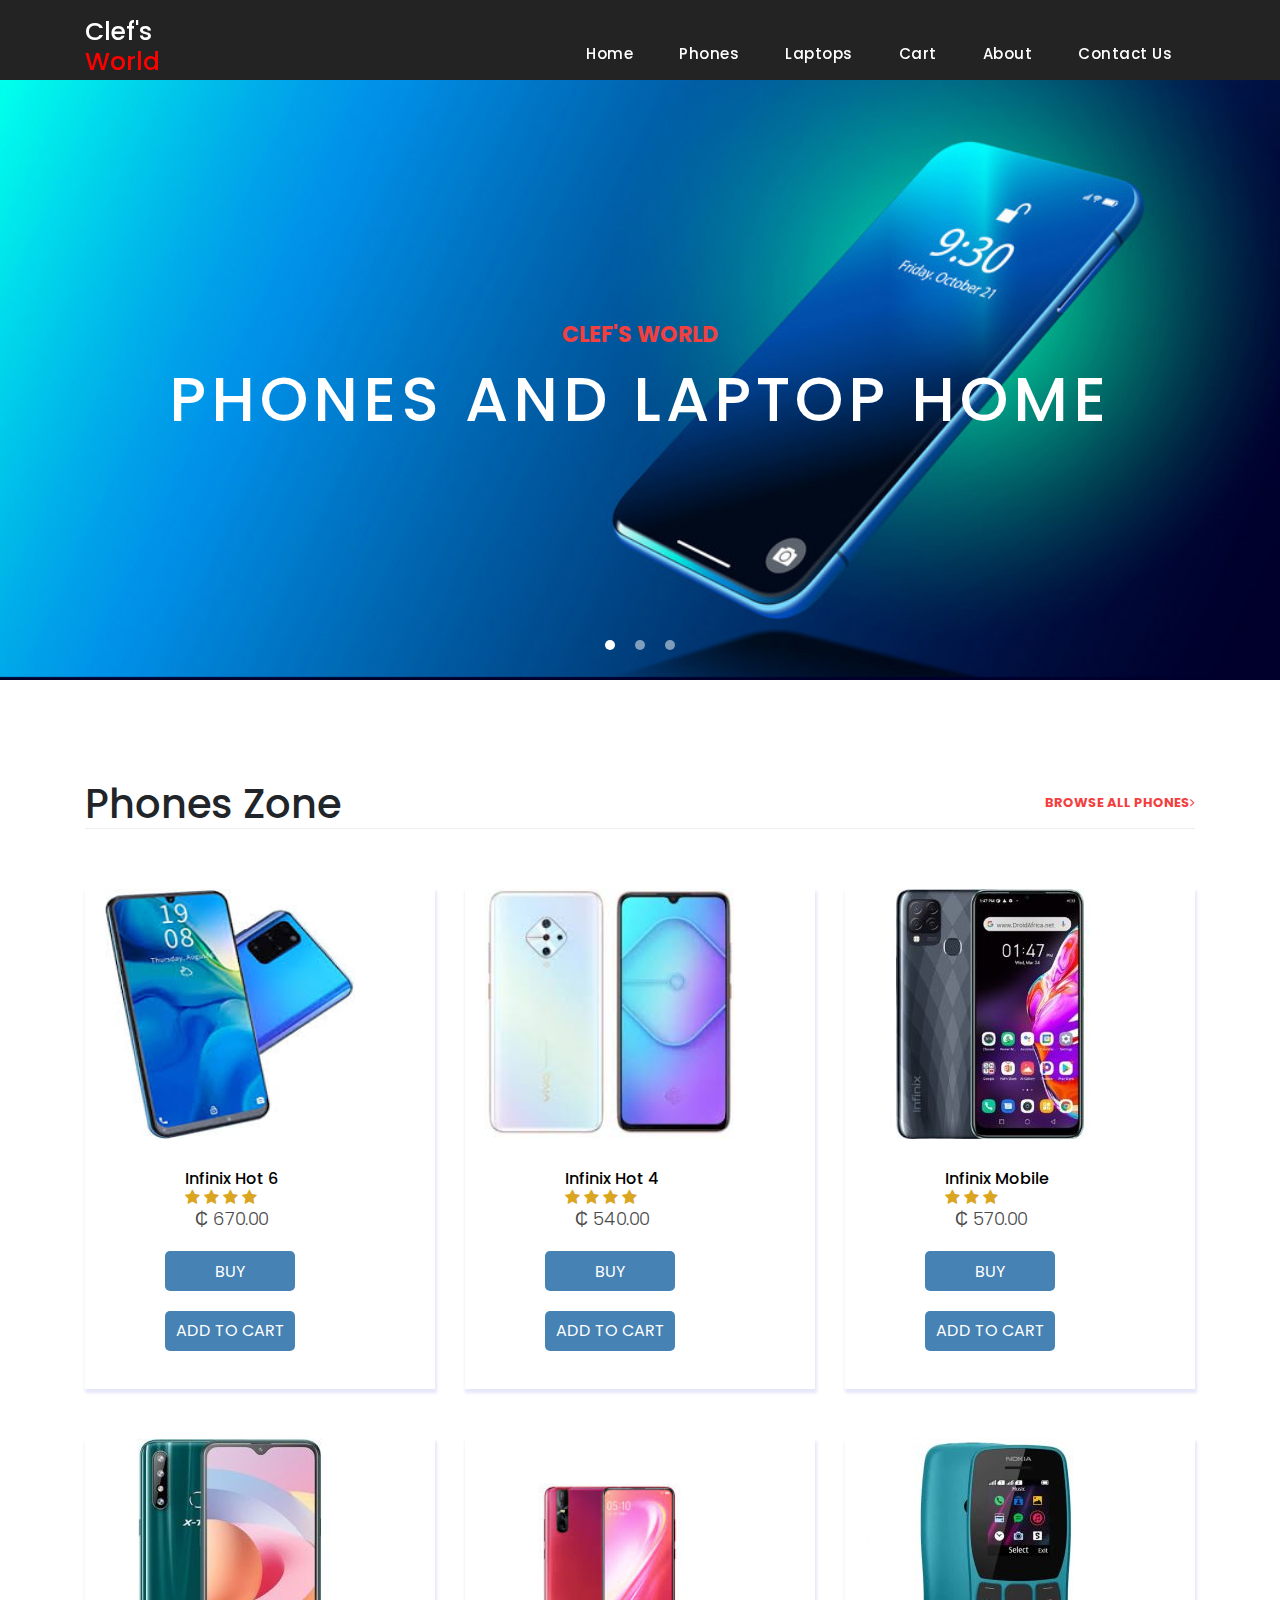
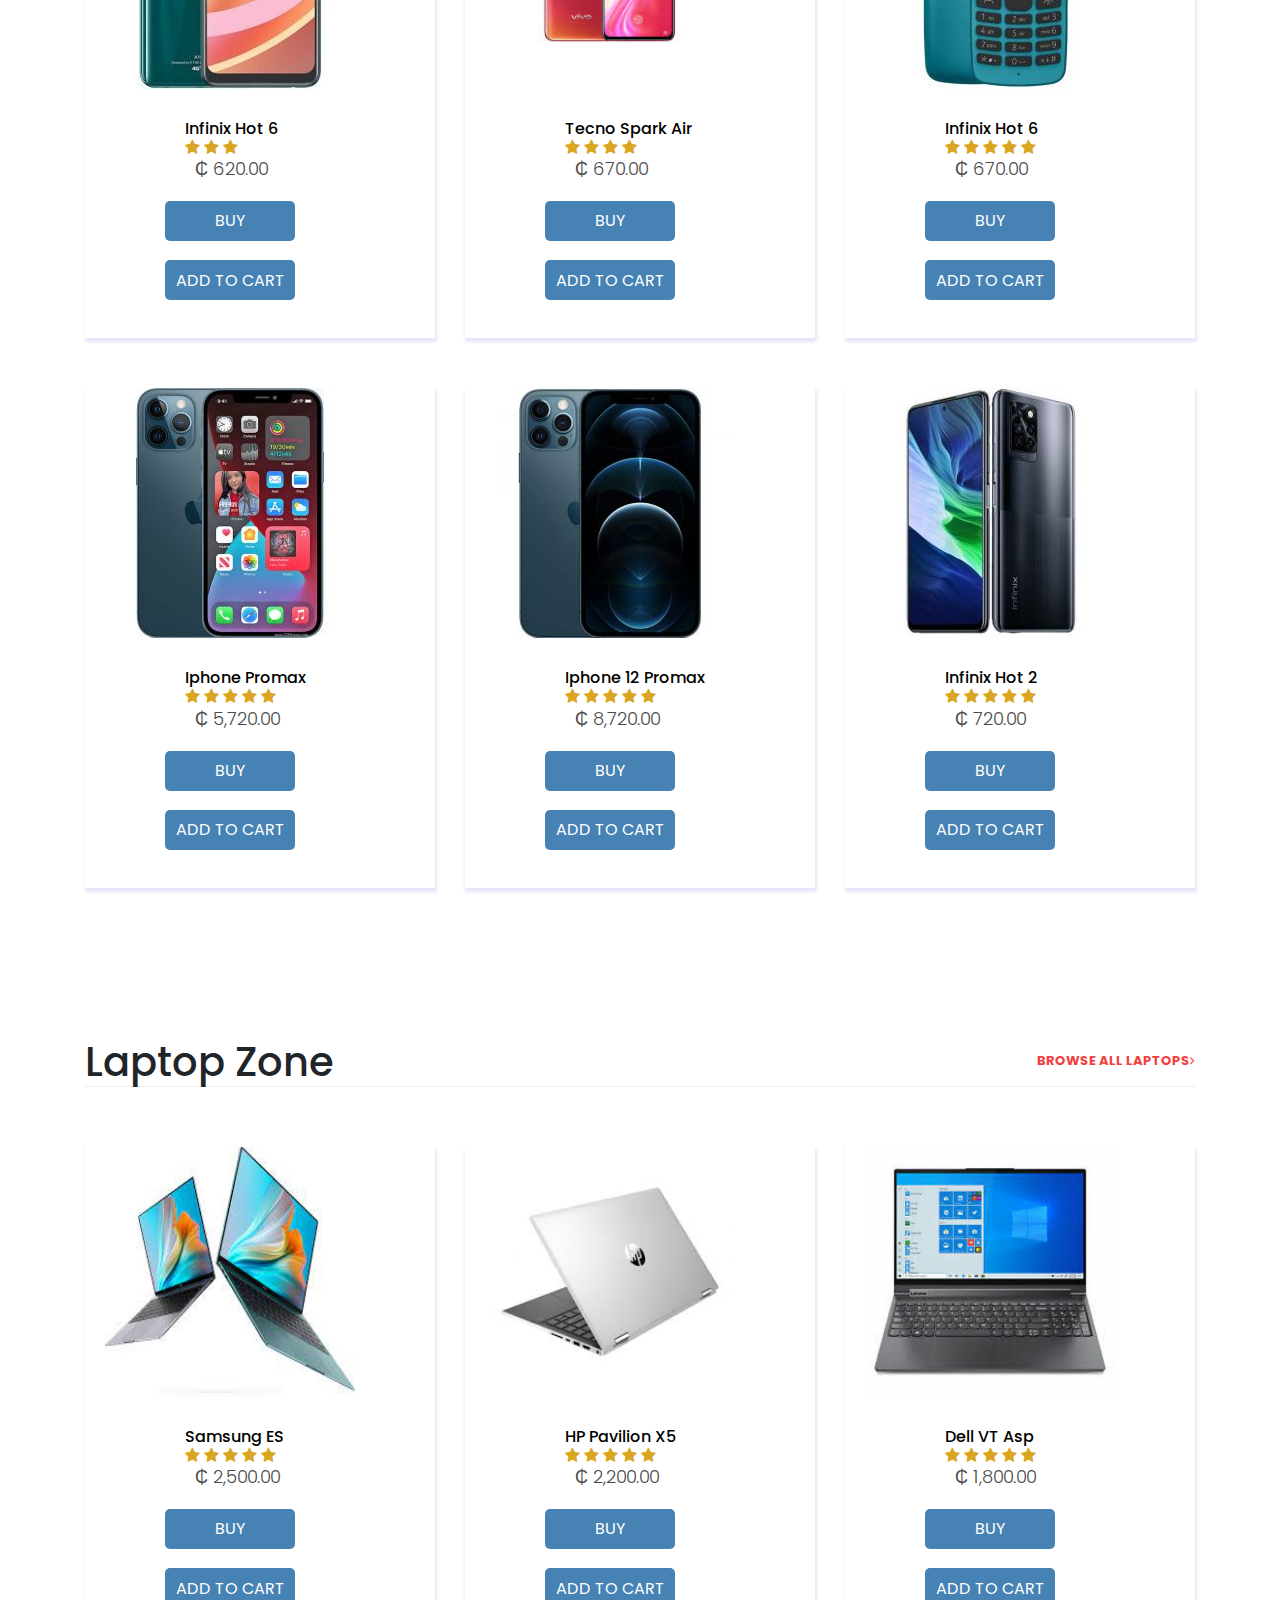
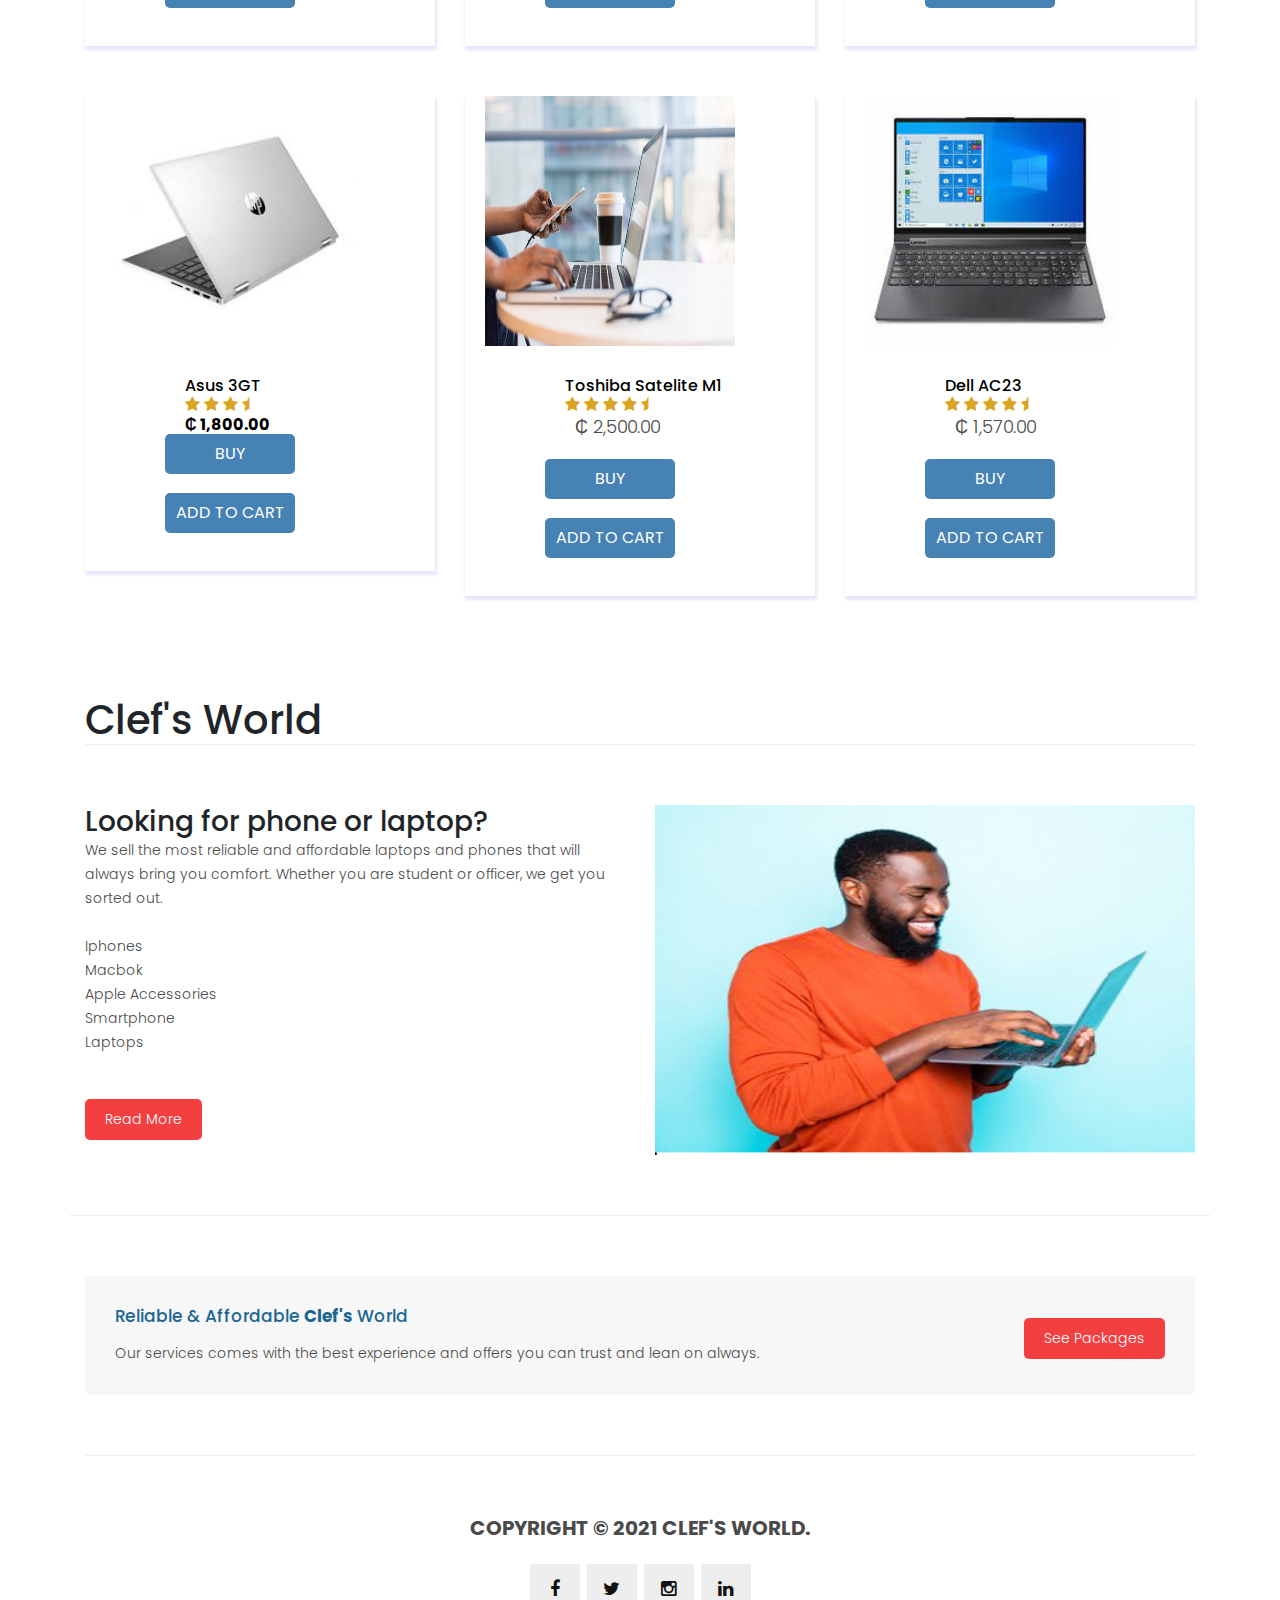
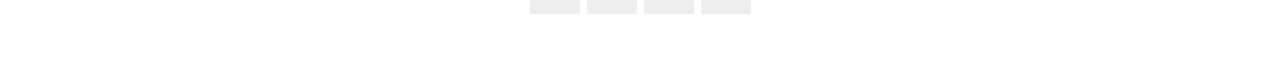
<file: index.html>
<!DOCTYPE html>
<html lang="en">

  <head>

    <meta charset="utf-8">
    <meta name="viewport" content="width=device-width, initial-scale=1, shrink-to-fit=no">
    <meta name="description" content="">
    <meta name="author" content="">
    <link href="https://fonts.googleapis.com/css?family=Poppins:100,200,300,400,500,600,700,800,900&display=swap" rel="stylesheet">

    <title>Clef's World</title>

    <!-- Bootstrap core CSS -->
    <link href="vendor/bootstrap/css/bootstrap.min.css" rel="stylesheet">

    <!-- Additional CSS Files -->
    <link rel="stylesheet" href="assets/css/fontawesome.css">
    <link rel="stylesheet" href="assets/css/templatemo-sixteen.css">
    <link rel="stylesheet" href="assets/css/owl.css">

  </head>
  <body>
    <!-- ***** Preloader Start ***** -->
    <div id="preloader">
        <div class="jumper">
            <div></div>
            <div></div>
            <div></div>
        </div>
    </div>  
    <!-- ***** Preloader End ***** -->

    <!-- Header -->
    <header class="">
      <nav class="navbar navbar-expand-lg">
        <div class="container">
          <h1 class="clef">Clef's <br><span class="change">World</span></h1>
          <button class="navbar-toggler" type="button" data-toggle="collapse" data-target="#navbarResponsive" aria-controls="navbarResponsive" aria-expanded="false" aria-label="Toggle navigation">
            <span class="navbar-toggler-icon"></span>
          </button>
          <div class="collapse navbar-collapse" id="navbarResponsive">
            <ul class="navbar-nav ml-auto">
              <li class="nav-item">
                <a class="nav-link" href="index.html">Home
                  <span class="sr-only">(current)</span>
                </a>
              </li> 
              <li class="nav-item">
                <a class="nav-link" href="phone.html">Phones</a>
              </li>
              <li class="nav-item">
                <a class="nav-link" href="laptop.html">Laptops</a>
              </li>

                <li class="nav-item">
                <a class="nav-link" href="cart.html">Cart</a>
              </li>

              <li class="nav-item">
                <a class="nav-link" href="buy.html">About</a>
              </li>
              <li class="nav-item">
                <a class="nav-link" href="contact.html">Contact Us</a>
              </li>
            </ul>
          </div>
        </div>
      </nav>
    </header>

    <!-- Page Content -->
    <!-- Banner Starts Here -->
    <div class="banner header-text">
      <div class="owl-banner owl-carousel">
        <div class="banner-item-01">
          <div class="text-content">
            <h4>Clef's World</h4>
            <h2>Phones And Laptop Home</h2>
          </div>
        </div>
        <div class="banner-item-02">
          <div class="text-content">
            <h4>Clef's World Promo</h4>
            <h2>Get amazing promotions</h2>
          </div>
        </div>
        <div class="banner-item-03">
          <div class="text-content">
            <h4>Get Sorted Out</h4>
            <h2>With A Big Smile</h2>
          </div>
        </div>
      </div>
    </div>
    <!-- Banner Ends Here -->

    <div class="latest-products">
      <div class="container">
        <div class="row">
          <div class="col-md-12">
            <div class="section-heading">
              <h1>Phones Zone</h1>
              <a href="phone.html">browse all phones<i class="fa fa-angle-right"></i></a>
            </div>
          </div>
          <div class="col-md-4">
            <div class="product-item">
              <img class="equal" src="assets/images/phone1.jpeg" alt="">
              <div class="down-content">
                  <h5>Infinix Hot 6 <br>
                  <i class="fa fa-star"></i>
                  <i class="fa fa-star"></i>
                  <i class="fa fa-star"></i>
                  <i class="fa fa-star"></i>
                <p class="money">&#8373; 670.00</p>
                <button><a class="unique" href="buy.html">BUY</a></button><br><br>
                 <button><a class="unique" href="#">ADD TO CART</a></button></h5>

              </div>
            </div>
          </div>
          <div class="col-md-4">
            <div class="product-item">
             <img class="equal" src="assets/images/phone2.jpeg" alt="">
              <div class="down-content">
                  <h5>Infinix Hot 4 <br>
                  <i class="fa fa-star"></i>
                  <i class="fa fa-star"></i>
                  <i class="fa fa-star"></i>
                  <i class="fa fa-star"></i>
                  <p class="money">&#8373; 540.00</p>
                <button><a class="unique" href="buy.html">BUY</a></button><br><br>
                 <button><a class="unique" href="#">ADD TO CART</a></button></h5>

              </div>
            </div>
          </div>
              <div class="col-md-4">
            <div class="product-item">
             <img class="equal" src="assets/images/infinix2.jpg" alt="">
              <div class="down-content">
                  <h5>Infinix Mobile<br>
                  <i class="fa fa-star"></i>
                  <i class="fa fa-star"></i>
                  <i class="fa fa-star"></i>
                  <p class="money">&#8373; 570.00</p>
                <button><a class="unique" href="buy.html">BUY</a></button><br><br>
                 <button><a class="unique" href="#">ADD TO CART</a></button></h5>
              </div>
            </div>
          </div>
            <div class="col-md-4">
            <div class="product-item">
             <img class="equal" src="assets/images/phone5.jpg" alt="">
              <div class="down-content">
                <h5>Infinix Hot 6 <br>
                  <i class="fa fa-star"></i>
                  <i class="fa fa-star"></i>
                  <i class="fa fa-star"></i>
                  <p class="money">&#8373; 620.00</p>
                 <button><a class="unique" href="buy.html">BUY</a></button><br><br>
                 <button><a class="unique" href="#">ADD TO CART</a></button></h5>
              </div>
            </div>
          </div>
              <div class="col-md-4">
            <div class="product-item">
             <img class="equal" src="assets/images/phone4.jpeg" alt="">
              <div class="down-content">
                <h5>Tecno Spark Air<br>
                  <i class="fa fa-star"></i>
                  <i class="fa fa-star"></i>
                  <i class="fa fa-star"></i>
                  <i class="fa fa-star"></i>
                  <p class="money">&#8373; 670.00</p>
                 <button><a class="unique" href="#">BUY</a></button><br><br>
                 <button><a class="unique" href="#">ADD TO CART</a></button></h5>
              </div>
            </div>
          </div>
          <div class="col-md-4">
            <div class="product-item">
              <img class="equal" src="assets/images/nokia.jpg" alt="">
              <div class="down-content">
                  <h5>Infinix Hot 6 <br>
                  <i class="fa fa-star"></i>
                  <i class="fa fa-star"></i>
                  <i class="fa fa-star"></i>
                  <i class="fa fa-star"></i>
                  <i class="fa fa-star"></i><br>
                  <p class="money">&#8373; 670.00</p>
                <button><a class="unique" href="buy.html">BUY</a></button><br><br>
                 <button><a class="unique" href="#">ADD TO CART</a></button></h5>
              </div>
            </div>
          </div>
          <div class="col-md-4">
            <div class="product-item">
              <img class="equal" src="assets/images/promax.jpg" alt="">
              <div class="down-content">
                  <h5>Iphone Promax <br>
                  <i class="fa fa-star"></i>
                  <i class="fa fa-star"></i>
                  <i class="fa fa-star"></i>
                  <i class="fa fa-star"></i>
                  <i class="fa fa-star"></i><br>
                 <p class="money">&#8373; 5,720.00</p>
                <button><a class="unique" href="#">BUY</a></button><br><br>
                 <button><a class="unique" href="#">ADD TO CART</a></button></h5>
              </div>
            </div>
          </div>
          <div class="col-md-4">
            <div class="product-item">
              <img class="equal" src="assets/images/iphone12.jpg" alt="">
              <div class="down-content">
                  <h5>Iphone 12 Promax <br>
                  <i class="fa fa-star"></i>
                  <i class="fa fa-star"></i>
                  <i class="fa fa-star"></i>
                  <i class="fa fa-star"></i>
                  <i class="fa fa-star"></i><br>
                 <p class="money">&#8373; 8,720.00</p>
                <button><a class="unique" href="buy.html">BUY</a></button><br><br>
                 <button><a class="unique" href="#">ADD TO CART</a></button></h5>

              </div>
            </div>
          </div>
          <div class="col-md-4">
            <div class="product-item">
              <img class="equal" src="assets/images/infinix1.jpg" alt="">
              <div class="down-content">
                 <h5>Infinix Hot 2 <br>
                  <i class="fa fa-star"></i>
                  <i class="fa fa-star"></i>
                  <i class="fa fa-star"></i>
                  <i class="fa fa-star"></i>
                  <i class="fa fa-star"></i><br>
                 <p class="money">&#8373; 720.00</p>
                <button><a class="unique" href="buy.html">BUY</a></button><br><br>
                 <button><a class="unique" href="#">ADD TO CART</a></button></h5>

              </div>
            </div>
          </div>
        </div>
      </div>
    </div>
<div class="latest-products">
      <div class="container">
        <div class="row">
          <div class="col-md-12">
            <div class="section-heading">
              <h1>Laptop Zone</h1>
              <a href="service.html">browse all laptops<i class="fa fa-angle-right"></i></a>
            </div>
          </div>
          <div class="col-md-4">
            <div class="product-item">
              <img class="equal" src="assets/images/laptop1.jpg" alt="">
              <div class="down-content">
                  <h5>Samsung ES<br>
                  <i class="fa fa-star"></i>
                  <i class="fa fa-star"></i>
                  <i class="fa fa-star"></i>
                  <i class="fa fa-star"></i>
                  <i class="fa fa-star"></i><br>
                 <p class="money">&#8373; 2,500.00</p>
                <button><a class="unique" href="#">BUY</a></button><br><br>
                 <button><a class="unique" href="#">ADD TO CART</a></button></h5>

              </div>
            </div>
          </div>
          <div class="col-md-4">
            <div class="product-item">
             <img class="equal" src="assets/images/laptop3.jpg" alt="">
              <div class="down-content">
                  <h5>HP Pavilion X5<br>
                  <i class="fa fa-star"></i>
                  <i class="fa fa-star"></i>
                  <i class="fa fa-star"></i>
                  <i class="fa fa-star"></i>
                  <i class="fa fa-star"></i><br>
                 <p class="money">&#8373; 2,200.00</p>
                <button><a class="unique" href="#">BUY</a></button><br><br>
                 <button><a class="unique" href="#">ADD TO CART</a></button></h5>

              </div>
            </div>
          </div>
              <div class="col-md-4">
            <div class="product-item">
             <img class="equal" src="assets/images/laptop2.jpg" alt="">
              <div class="down-content">
                  <h5> Dell VT Asp<br>
                  <i class="fa fa-star"></i>
                  <i class="fa fa-star"></i>
                  <i class="fa fa-star"></i>
                  <i class="fa fa-star"></i>
                  <i class="fa fa-star"></i><br>
                 <p class="money">&#8373; 1,800.00</p>
                <button><a class="unique" href="#">BUY</a></button><br><br>
                 <button><a class="unique" href="#">ADD TO CART</a></button></h5>
              </div>
            </div>
          </div>
            <div class="col-md-4">
            <div class="product-item">
             <img class="equal" src="assets/images/laptop3.jpg" alt="">
              <div class="down-content">
                <h5>Asus 3GT <br>
                  <i class="fa fa-star"></i>
                  <i class="fa fa-star"></i>
                  <i class="fa fa-star"></i>
                  <i class="fa fa-star-half"></i><br>
                 <b>&#8373; 1,800.00</b><br>
                 <button><a class="unique" href="#">BUY</a></button><br><br>
                 <button><a class="unique" href="#">ADD TO CART</a></button></h5>
              </div>
            </div>
          </div>
              <div class="col-md-4">
            <div class="product-item">
             <img class="equal" src="assets/images/laptop.jpg" alt="">
              <div class="down-content">
                <h5>Toshiba Satelite M1<br>
                  <i class="fa fa-star"></i>
                  <i class="fa fa-star"></i>
                  <i class="fa fa-star"></i>
                  <i class="fa fa-star"></i>
                  <i class="fa fa-star-half"></i><br>
                 <p class="money">&#8373; 2,500.00</p>
                 <button><a class="unique" href="#">BUY</a></button><br><br>
                 <button><a class="unique" href="#">ADD TO CART</a></button></h5>
              </div>
            </div>
          </div>
            <div class="col-md-4">
            <div class="product-item">
             <img class="equal" src="assets/images/laptop2.jpg" alt="">
              <div class="down-content">
                <h5>Dell AC23<br>
                  <i class="fa fa-star"></i>
                  <i class="fa fa-star"></i>
                  <i class="fa fa-star"></i>
                  <i class="fa fa-star"></i>
                  <i class="fa fa-star-half"></i><br>
                 <p class="money">&#8373; 1,570.00</p>
                 <button><a class="unique" href="#">BUY</a></button><br><br>
                 <button><a class="unique" href="#">ADD TO CART</a></button></h5>
              </div>
            </div>
          </div>
        </div>
      </div>
    <div class="best-features">
      <div class="container">
        <div class="row">
          <div class="col-md-12">
            <div class="section-heading">
              <h1 class="journey">Clef's World</h1>
            </div>
          </div>
          <div class="col-md-6">
            <div class="left-content">
              <h3>Looking for phone or laptop?</h3>
              <p>We sell the most reliable and affordable 
                laptops and phones that will  always bring you comfort.
                Whether you are student or officer, we get you sorted out.<br><br>
                Iphones<br>
               Macbok<br>
               Apple Accessories<br>
               Smartphone<br>
               Laptops<br>
              </p>
              <a href="about.html" class="filled-button">Read More</a>
            </div>
          </div>
          <div class="col-md-6">
            <div class="right-image">
              <img class="excite" src="assets/images/browse.jpg" alt="">
            </div>
          </div>
        </div>
      </div>
    </div>


    <div class="call-to-action">
      <div class="container">
        <div class="row">
          <div class="col-md-12">
            <div class="inner-content">
              <div class="row">
                <div class="col-md-8">
                  <h4>Reliable &amp; Affordable <em>Clef's</em> World</h4>
                  <p>Our services comes with the best experience and offers
                  you can trust and lean on always.</p>
                </div>
                <div class="col-md-4">
                  <a href="phone.html" class="filled-button">See Packages</a>
                </div>
              </div>
            </div>
          </div>
        </div>
      </div>
    </div>

    
    <footer>
      <div class="container">
        <div class="row">
          <div class="col-md-12">
            <div class="inner-content">
              <p> <p>Copyright &copy; 2021 Clef's World.<br><br>
                <ul class="social-icons">
                <li><a href="#"><i class="fa fa-facebook"></i></a></li>
                <li><a href="#"><i class="fa fa-twitter"></i></a></li>
                <li><a href="#"><i class="fa fa-instagram"></i></a></li>
                <li><a href="#"><i class="fa fa-linkedin"></i></a></li>
              </ul>
            </p>
            </div>
          </div>
        </div>
      </div>
    </footer>


    <!-- Bootstrap core JavaScript -->
    <script src="vendor/jquery/jquery.min.js"></script>
    <script src="vendor/bootstrap/js/bootstrap.bundle.min.js"></script>


    <!-- Additional Scripts -->
    <script src="assets/js/custom.js"></script>
    <script src="assets/js/owl.js"></script>
    <script src="assets/js/slick.js"></script>
    <script src="assets/js/isotope.js"></script>
    <script src="assets/js/accordions.js"></script>

    <script language = "text/Javascript"> 
      cleared[0] = cleared[1] = cleared[2] = 0; //set a cleared flag for each field
      function clearField(t){                   //declaring the array outside of the
      if(! cleared[t.id]){                      // function makes it static and global
          cleared[t.id] = 1;  // you could use true and false, but that's more typing
          t.value='';         // with more chance of typos
          t.style.color='#fff';
          }
      }
    </script>


  </body>

</html>
</file>
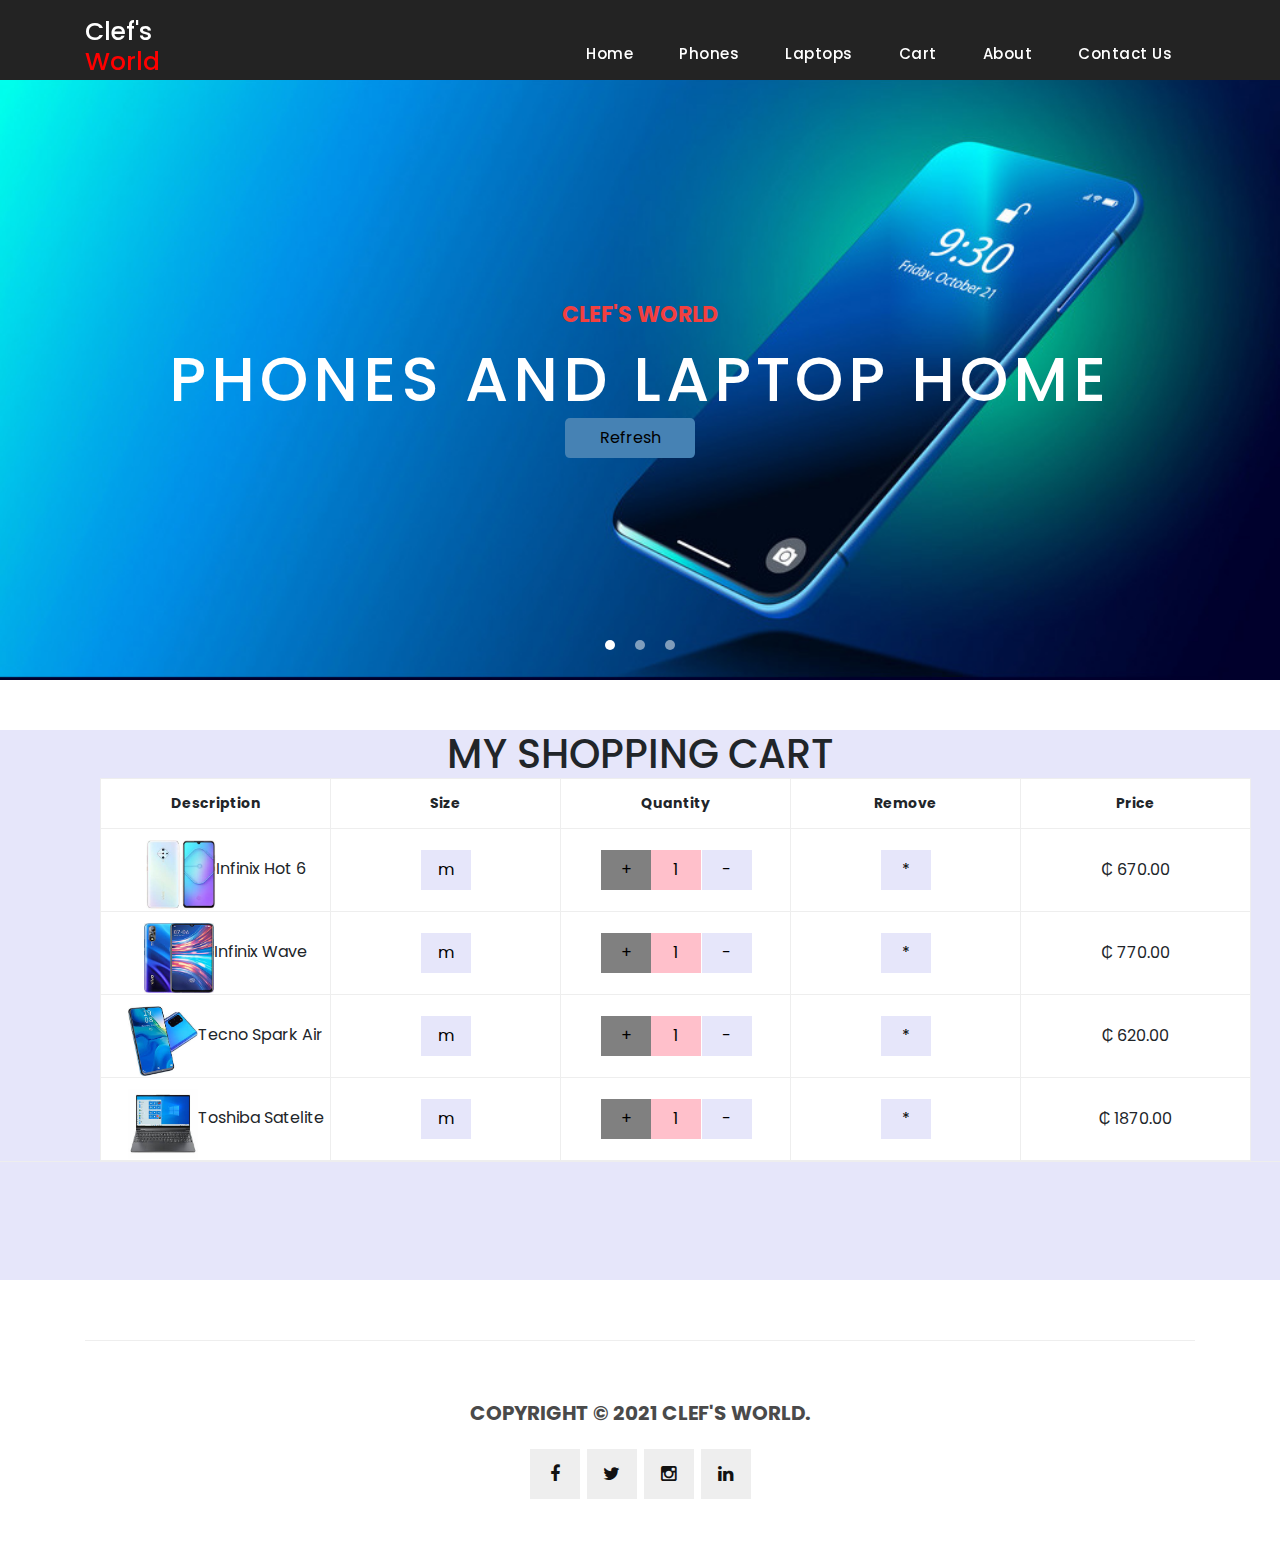
<file: cart.html>
<!DOCTYPE html>
<html lang="en">

  <head>

    <meta charset="utf-8">
    <meta name="viewport" content="width=device-width, initial-scale=1, shrink-to-fit=no">
    <meta name="description" content="">
    <meta name="author" content="">
    <link href="https://fonts.googleapis.com/css?family=Poppins:100,200,300,400,500,600,700,800,900&display=swap" rel="stylesheet">

    <title>Clef's World</title>

    <!-- Bootstrap core CSS -->
    <link href="vendor/bootstrap/css/bootstrap.min.css" rel="stylesheet">

    <!-- Additional CSS Files -->
    <link rel="stylesheet" href="assets/css/fontawesome.css">
    <link rel="stylesheet" href="assets/css/templatemo-sixteen.css">
    <link rel="stylesheet" href="assets/css/owl.css">

  </head>
  <body>
    <!-- ***** Preloader Start ***** -->
    <div id="preloader">
        <div class="jumper">
            <div></div>
            <div></div>
            <div></div>
        </div>
    </div>  
    <!-- ***** Preloader End ***** -->

    <!-- Header -->
    <header class="">
      <nav class="navbar navbar-expand-lg">
        <div class="container">
          <h1 class="clef">Clef's <br><span class="change">World</span></h1>
          <button class="navbar-toggler" type="button" data-toggle="collapse" data-target="#navbarResponsive" aria-controls="navbarResponsive" aria-expanded="false" aria-label="Toggle navigation">
            <span class="navbar-toggler-icon"></span>
          </button>
          <div class="collapse navbar-collapse" id="navbarResponsive">
            <ul class="navbar-nav ml-auto">
              <li class="nav-item">
                <a class="nav-link" href="index.html">Home
                  <span class="sr-only">(current)</span>
                </a>
              </li> 
              <li class="nav-item">
                <a class="nav-link" href="phone.html">Phones</a>
              </li>
              <li class="nav-item">
                <a class="nav-link" href="laptop.html">Laptops</a>
              </li>

                <li class="nav-item">
                <a class="nav-link" href="cart.html">Cart</a>
              </li>

              <li class="nav-item">
                <a class="nav-link" href="buy.html">About</a>
              </li>
              <li class="nav-item">
                <a class="nav-link" href="contact.html">Contact Us</a>
              </li>
            </ul>
          </div>
        </div>
      </nav>
    </header>

    <!-- Page Content -->
    <!-- Banner Starts Here -->
    <div class="banner header-text">
      <div class="owl-banner owl-carousel">
        <div class="banner-item-01">
          <div class="text-content">
            <h4>Clef's World</h4>
            <h2>Phones And Laptop Home</h2>
            <button onclick="ReloadThePage()" id="btnClick">
              Refresh
            </button>
          </div>
        </div>
        <div class="banner-item-02">
          <div class="text-content">
            <h4>Clef's World Promo</h4>
            <h2>Get amazing promotions</h2>
          </div>
        </div>
        <div class="banner-item-03">
          <div class="text-content">
            <h4>Get Sorted Out</h4>
            <h2>With A Big Smile</h2>
          </div>
        </div>
      </div>
    </div>
    <!-- Banner Ends Here -->
<section></section>
<section class="marvel">
 <div class="section-heading">
            <center><h1>MY SHOPPING CART</h1></center>
<table border=1>
<tr>
<th>Description</th>
<th>Size</th>
<th>Quantity</th>
<th>Remove</th>
<th>Price</th>

</tr>
<tr>
<td><img class="cart" src="assets/images/phone2.jpeg">Infinix Hot 6</td>
<td><button class="sweet">m</button></td>
<td><button class="design">+</button><button class="wonder">1</button><button class="sweet">-</button></td>
<td><button class="sweet">*</button></td>
<td>&#8373; 670.00</td>

<tr>
<td><img class="cart" src="assets/images/phone3.jpeg">Infinix Wave</td>
<td><button class="sweet">m</button></td>
<td><button class="design">+</button><button class="wonder">1</button><button class="sweet">-</button></td>
<td><button class="sweet">*</button></td>
<td>&#8373; 770.00</td>

<tr>
<td><img class="cart" src="assets/images/phone1.jpeg">Tecno Spark Air</td>
<td><button class="sweet">m</button></td>
<td><button class="design">+</button><button class="wonder">1</button><button class="sweet">-</button></td>
<td><button class="sweet">*</button></td>
<td>&#8373; 620.00</td>

<tr>
<td><img class="cart" src="assets/images/laptop2.jpg">Toshiba Satelite</td>
<td><button class="sweet">m</button></td>
<td><button class="design">+</button><button class="wonder">1</button><button class="sweet">-</button></td>
<td><button class="sweet">*</button></td>
<td>&#8373; 1870.00</td>
</table>
    </div>

      
      

  </section>
    <footer>
      <div class="container">
        <div class="row">
          <div class="col-md-12">
            <div class="inner-content">
              <p> <p>Copyright &copy; 2021 Clef's World.<br><br>
                <ul class="social-icons">
                <li><a href="#"><i class="fa fa-facebook"></i></a></li>
                <li><a href="#"><i class="fa fa-twitter"></i></a></li>
                <li><a href="#"><i class="fa fa-instagram"></i></a></li>
                <li><a href="#"><i class="fa fa-linkedin"></i></a></li>
              </ul>
            </p>
            </div>
          </div>
        </div>
      </div>
    </footer>


    <!-- Bootstrap core JavaScript -->
    <script src="vendor/jquery/jquery.min.js"></script>
    <script src="vendor/bootstrap/js/bootstrap.bundle.min.js"></script>


    <!-- Additional Scripts -->
    <script src="assets/js/custom.js"></script>
    <script src="assets/js/owl.js"></script>
    <script src="assets/js/slick.js"></script>
    <script src="assets/js/isotope.js"></script>
    <script src="assets/js/accordions.js"></script>

    <script>
      function ReloadThePage() {
        location.reload();
      }
    </script>
    <script language = "text/Javascript"> 
      cleared[0] = cleared[1] = cleared[2] = 0; //set a cleared flag for each field
      function clearField(t){                   //declaring the array outside of the
      if(! cleared[t.id]){                      // function makes it static and global
          cleared[t.id] = 1;  // you could use true and false, but that's more typing
          t.value='';         // with more chance of typos
          t.style.color='#fff';
          }
      }
    </script>


  </body>

</html>
</file>
<file: assets/css/templatemo-sixteen.css>
body {
  font-family: 'Poppins', sans-serif;
}
p {
	margin-bottom: 0px;
	font-size: 14px;
	font-weight: 300;
	color: #4a4a4a;
	line-height: 24px;
}
a {
	text-decoration: none!important;
}
ul {
	padding: 0;
	margin: 0;
	list-style: none;
}

h1,h2,h3,h4,h6 {
	margin: 0px;
}

ul.social-icons li {
	display: inline-block;
	margin-right: 3px;
}

ul.social-icons li:last-child {
	margin-right: 0px;
}

ul.social-icons li a {
	width: 50px;
	height: 50px;
	display: inline-block;
	line-height: 50px;
	background-color: #eee;
	color: #121212;
	font-size: 18px;
	text-align: center;
	transition: all .3s;
}

ul.social-icons li a:hover {
	background-color: #f33f3f;
	color: #fff;
}

a.filled-button {
	background-color: #f33f3f;
	color: #fff;
	font-size: 14px;
	text-transform: capitalize;
	font-weight: 300;
	padding: 10px 20px;
	border-radius: 5px;
	display: inline-block;
	transition: all 0.3s;
}

a.filled-button:hover {
	background-color: #121212;
	color: #fff;
}

.section-heading {
	text-align: left;
	margin-bottom: 60px;
	border-bottom: 1px solid #eee;
}

.section-heading h2 {
	font-size: 28px;
	font-weight: 400;
	color: #1e1e1e;
	margin-bottom: 25px;
}
.package-heading {
	background-image: url(../images/products-heading.jpg);
}

.about-heading {
	background-image: url(../images/marshal.jpg);
}

.contact-heading {
	background-image: url(../images/contact.jpg);
}
.buy-heading {
	background-image: url(../images/products-heading.jpg);
}


.page-heading {
	padding: 210px 0px 130px 0px;
	text-align: center;
	background-position: center center;
	background-repeat: no-repeat;
	background-size: cover;
}

.page-heading .text-content h4 {
	color: #f33f3f;
	font-size: 22px;
	text-transform: uppercase;
	font-weight: 700;
	margin-bottom: 15px;
}

.page-heading .text-content h2 {
	color: #fff;
	font-size: 62px;
	text-transform: uppercase;
	letter-spacing: 5px;
}

#preloader {
  overflow: hidden;
  background: #f33f3f;
  left: 0;
  right: 0;
  top: 0;
  bottom: 0;
  position: fixed;
  z-index: 9999999;
  color: #fff;
}

#preloader .jumper {
  left: 0;
  top: 0;
  right: 0;
  bottom: 0;
  display: block;
  position: absolute;
  margin: auto;
  width: 50px;
  height: 50px;
}

#preloader .jumper > div {
  background-color: #fff;
  width: 10px;
  height: 10px;
  border-radius: 100%;
  -webkit-animation-fill-mode: both;
  animation-fill-mode: both;
  position: absolute;
  opacity: 0;
  width: 50px;
  height: 50px;
  -webkit-animation: jumper 1s 0s linear infinite;
  animation: jumper 1s 0s linear infinite;
}

#preloader .jumper > div:nth-child(2) {
  -webkit-animation-delay: 0.33333s;
  animation-delay: 0.33333s;
}

#preloader .jumper > div:nth-child(3) {
  -webkit-animation-delay: 0.66666s;
  animation-delay: 0.66666s;
}

@-webkit-keyframes jumper {
  0% {
    opacity: 0;
    -webkit-transform: scale(0);
    transform: scale(0);
  }
  5% {
    opacity: 1;
  }
  100% {
    -webkit-transform: scale(1);
    transform: scale(1);
    opacity: 0;
  }
}

@keyframes jumper {
  0% {
    opacity: 0;
    -webkit-transform: scale(0);
    transform: scale(0);
  }
  5% {
    opacity: 1;
  }
  100% {
    opacity: 0;
  }
}
section {
	margin-top: 50px;
}
.marvel {
	background: lavender;
	width: 100%;
	height: 550px;
}
table {
	margin-left: 100px;
	background: #fff;
	border: none;
}
th {
	height: 50px;
	width: 230px;
	text-align: center;
	font-size: 14px;
}
td {
	text-align: center;
	width: 200px;
}
.design {
  background: grey;
  width: 50px;
  margin-left: 1px;
  border-radius: 0;
}
.wonder {
  background: pink;
  width: 50px;
  margin-left: 0px;
  border-radius: 0;
}
.sweet {
  background: lavender;
  width: 50px;
  margin-left: 1px;
  border-radius: 0;
}
.cart {
	width: 70px;
	height: 70px;
	margin-top: 10px;
	margin-left: 20px;
}
h5 {
	font-size: 16px;
	color: #000;
	margin-left: 70px;
}
.unique {
	color: #fff;
}
button {
	border: none;
	background: steelblue;
	width: 130px;
	height: 40px;
	margin-left: -20px;
	border-radius: 5px;
}
button:hover {
	transition: .3s;
	transform: scale(1.1);

}
.money {
	margin-left: 10px;
	font-size: 18px;
}
.amount {
	margin-left: 5px;
}
.fa-star, .fa-star-half {
	color: goldenrod;
}
/* Header Style */
header {
	position: absolute;
	z-index: 99999;
	width: 100%;
	height: 80px;
	background-color: #232323;
	-webkit-transition: all 0.3s ease-in-out 0s;
  -moz-transition: all 0.3s ease-in-out 0s;
  -o-transition: all 0.3s ease-in-out 0s;
  transition: all 0.3s ease-in-out 0s;
}
.clef {
	color: #fff;
	font-size: 25px;
	margin-bottom: 60px;

}
.change {
	color: red;
	font-size: 25px;
}
header .navbar {
	padding: 17px 0px;
}
.background-header .navbar {
	padding: 17px 0px;
}
.background-header {
	top: 0;
	position: fixed;
	background-color: #fff!important;
	box-shadow: 0px 1px 10px rgba(0,0,0,0.1);
}
.background-header .navbar-brand h2 {
	color: #121212!important;
}
.background-header .navbar-nav a.nav-link {
	color: #1e1e1e!important;
}
.background-header .navbar-nav .nav-link:hover,
.background-header .navbar-nav .active>.nav-link,
.background-header .navbar-nav .nav-link.active,
.background-header .navbar-nav .nav-link.show,
.background-header .navbar-nav .show>.nav-link {
	color: #f33f3f!important;
}
.navbar .navbar-brand {
	float: 	left;
	margin-top: -12px;
	outline: none;
}
.navbar .navbar-brand h2 {
	color: #fff;
	text-transform: uppercase;
	font-size: 24px;
	font-weight: 700;
	-webkit-transition: all .3s ease 0s;
    -moz-transition: all .3s ease 0s;
    -o-transition: all .3s ease 0s;
    transition: all .3s ease 0s;
}
.navbar .navbar-brand h2 em {
	font-style: normal;
	color: #f33f3f;
}
#navbarResponsive {
	z-index: 999;
}
.navbar-collapse {
	text-align: center;
}
.navbar .navbar-nav .nav-item {
	margin: 0px 15px;
	margin-bottom: 50px;
}
.navbar .navbar-nav a.nav-link {
	text-transform: capitalize;
	font-size: 15px;
	font-weight: 500;
	letter-spacing: 0.5px;
	color: #fff;
	transition: all 0.5s;
	margin-top: 5px;
}
.nav-link:hover {
	color: #fff;
	border-bottom: 3px solid #f33f3f;
}
.navbar .navbar-toggler-icon {
	background-image: none;
}
.navbar .navbar-toggler {
	border-color: #fff;
	background-color: #fff;	
	height: 36px;
	outline: none;
	border-radius: 0px;
	position: absolute;
	right: 30px;
	top: 20px;
}
.navbar .navbar-toggler-icon:after {
	content: '\f0c9';
	color: #f33f3f;
	font-size: 18px;
	line-height: 26px;
	font-family: 'FontAwesome';
}



/* Banner Style */
.banner {
	position: relative;
	text-align: center;
	padding-top: 80px;
}

.banner-item-01 {
	padding: 300px 0px;
	background-image: url(../images/phone.jpg);
	background-size: cover;
	background-repeat: no-repeat;
	background-position: center center;
}

.banner-item-02 {
	padding: 300px 0px;
	background-image: url(../images/phone.jpg);
	background-size: cover;
	background-repeat: no-repeat;
	background-position: center center;
}

.banner-item-03 {
	padding: 300px 0px;
	background-image: url(../images/phone.jpg);
	background-size: cover;
	background-repeat: no-repeat;
	background-position: center center;
}

.banner .banner-item {
	max-height: 600px;
}

.banner .text-content {
	position: absolute;
	top: 50%;
	transform: translateY(-50%);
	text-align: center;
	width: 100%;
}

.banner .text-content h4 {
	color: #f33f3f;
	font-size: 22px;
	text-transform: uppercase;
	font-weight: 700;
	margin-bottom: 15px;
}

.banner .text-content h2 {
	color: #fff;
	font-size: 62px;
	text-transform: uppercase;
	letter-spacing: 5px;
}

.owl-banner .owl-dots .owl-dot {
  border-radius: 3px;
}
.owl-banner .owl-dots {
  display: -webkit-box;
  display: -webkit-flex;
  display: -ms-flexbox;
  display: flex;
  -ms-flex-pack: center;
  -webkit-justify-content: center;
  justify-content: center;
  position: absolute;
  left: 50%;
  transform: translateX(-50%);
  bottom: 30px;
}
.owl-banner .owl-dots .owl-dot {
    width: 10px;
    height: 10px;
    border-radius: 50%;
    margin: 0 10px;
    background-color: #fff;
    opacity: 0.5;
}
.owl-banner .owl-dots .owl-dot:focus {
    outline: none
}
.owl-banner .owl-dots .owl-dot.active {
    background-color: #fff;
    opacity: 1;
}



/* Latest Produtcs */

.latest-products {
	margin-top: 100px;
}

.latest-products .section-heading a {
	float: right;
	margin-top: -35px;
	text-transform: uppercase;
	font-size: 13px;
	font-weight: 700;
	color: #f33f3f;
}
.excite {
	width: 350px;
	height: 350px;
}
.equal {
	width: 250px;
	height: 250px;
	margin-left: 20px;
}
.product-item {
	margin-bottom: 50px;
	box-shadow: 1px 3px 3px 1px lavender;

}
.product-item .down-content {
	padding: 30px;
	position: relative;
}
.product-item .down-content h4 {
	font-size: 19px;
	font-weight: bold;
	color: #f33f3f;
	margin-bottom: 20px;
	text-align: center;
}

.product-item .down-content h6 {
	position: absolute;
	top: 30px;
	right: 30px;
	font-size: 20px;
	color: #121212;
}

.product-item .down-content p {
	margin-bottom: 20px;
}

.product-item .down-content ul li {
	display: inline-block;
}

.product-item .down-content {
	color: #f33f3f;
	font-size: 14px;
}

.product-item .down-content  span{
	position: absolute;
	right: 30px;
	bottom: 30px;
	font-size: 13px;
	color: #f33f3f;
	font-weight: 500;
}




/* Best Features */

.about-features {
	margin-top: 100px!important;
}

.about-features p {
	border-bottom: 1px solid grey;
	padding-bottom: 20px;
}

.about-features .container .row {
	padding-bottom: 0px!important;
	border-bottom: none!important;
}

.best-features {
	margin-top: 50px;
}

.best-features .container .row {
	border-bottom: 1px solid #eee;
	padding-bottom: 60px;
}

.best-features img {
	width: 100%;
	overflow: hidden;
}

.best-features h4 {
	font-size: 17px;
	color: #1a6692;
	margin-bottom: 20px;
}

.best-features ul.featured-list li {
	display: block;
	margin-bottom: 10px;
}

.best-features p {
	margin-bottom: 25px;
}

.best-features ul.featured-list li a {
	font-size: 14px;
	color: #4a4a4a;
	font-weight: 300;
	transition: all .3s;
	position: relative;
	padding-left: 13px;
}

.best-features ul.featured-list li a:before {
	content: '';
	width: 5px;
	height: 5px;
	display: inline-block;
	background-color: #4a4a4a;
	position: absolute;
	left: 0;
	transition: all .3s;
	top: 8px;
}

.best-features ul.featured-list li a:hover {
	color: #f33f3f;
}

.best-features ul.featured-list li a:hover::before {
	background-color: #f33f3f;
}

.best-features .filled-button {
	margin-top: 20px;
}





/* Call To Action */

.call-to-action .inner-content {
	margin-top: 60px;
	padding: 30px;
	background-color: #f7f7f7;
	border-radius: 5px;
}

.call-to-action .inner-content h4 {
	font-size: 17px;
	color: #1a6692;
	margin-bottom: 15px;
}

.call-to-action .inner-content em {
	font-style: normal;
	font-weight: 700;
}

.call-to-action .inner-content .col-md-4 {
	text-align: right;
}

.call-to-action .inner-content .filled-button {
	margin-top: 12px;
}




/* Footer */

footer {
	text-align: center;
	background: #fff;
}

footer .inner-content {
	border-top: 1px solid #eee;
	margin-top: 60px;
	padding: 60px 0px;
}

footer .inner-content p {
	text-transform: uppercase;
	font-size: 20px;
	font-weight: bolder;
}

footer .inner-content p a {
	color: #f33f3f;
	margin-left: 3px;
}




/* Product Page */

.products {
	margin-top: 100px;
}

.products .filters {
	text-align: center;
	border-bottom: 1px solid #eee;
	padding-bottom: 10px;
	margin-bottom: 60px;
}

.products .filters li {
	text-transform: uppercase;
	font-size: 13px;
	font-weight: 700;
	color: #121212;
	display: inline-block;
	margin: 0px 10px;
	transition: all .3s;
	cursor: pointer;
}

.products .filters ul li.active,
.products .filters ul li:hover {
  color: #f33f3f;
}

.products ul.pages {
	margin-top: 30px;
	text-align: center;
}

.products ul.pages li {
	display: inline-block;
	margin: 0px 2px;
}

.products ul.pages li a {
	width: 44px;
	height: 44px;
	display: inline-block;
	line-height: 42px;
	border: 1px solid #eee;
	font-size: 15px;
	font-weight: 700;
	color: #121212;
	transition: all .3s;
}

.products ul.pages li a:hover,
.products ul.pages li.active a {
	background-color: #f33f3f;
	border-color: #f33f3f;
	color: #fff;
}



/* Team Members */

.team-members {
	margin-top: 100px;
}

.team-member {
	border: 1px solid #eee;
	margin-bottom: 30px;
	box-shadow: 1px 5px 5px 7px lavender;
}

.new-plan {
	height: 300px;
	margin-bottom: 30px;
	box-shadow: 1px 2px 2px 2px grey;
	cursor: pointer;
}
.new-plan:hover {
	transform: translateY(-20px);
	transition: all .3s ease-in-out;
}
.name {
	background: #f7f7f7;
	font-size: 20px;
	font-weight: bolder;
}
.neat {
	box-shadow: 1px 3px 3px 7px #lavender;
	font-size: 18px;
	color: #fff;
	background: rgba(243,63,63,0.9);
	height: 50px;
}
.figure {
	font-size: 25px;
	background: #f7f7f7;
	font-weight: bolder;
}

.team-member img {
	width: 100%;
	overflow: hidden;
}

.team-member .down-content {
	padding: 30px;
	text-align: center;
}

.team-member .thumb-container {
	position: relative;
}

.team-member .thumb-container .hover-effect {
	position: absolute;
	background-color: rgb(0, 0, 0, 0.7);
	top: 0;
	left: 0;
	width: 100%;
	height: 100%;
	opacity: 0;
	visibility: hidden;
	transition: all .5s;
}

.team-member .thumb-container .hover-effect .hover-content {
	position: absolute;
	display: inline-block;
	width: 100%;
	text-align: center;
	top: 50%;
	transform: translateY(-50%);
}

.team-member .thumb-container .hover-effect .hover-content ul.social-icons li a:hover {
	background-color: #fff;
	color: #f33f3f;
}

.team-member:hover .hover-effect {
	visibility: visible;
	opacity: 0.9;
}

.team-member .down-content h4 {
	font-size: 17px;
	color: #1a6692;
	margin-bottom: 8px;
}

.team-member .down-content span {
	display: block;
	font-size: 13px;
	color: #f33f3f;
	font-weight: 500;
	margin-bottom: 20px;
}

/* Making the images in services equal */
.another {
	width: 550px;
	height: 350px;
}


/* Services */
.force {
	width: 250px;
	height: 270px;
}
.match {
	width: 370px;
	height: 260px;
}
.services {
	background-image: url(../images/slide3.jpg);
	background-position: center center;
	background-repeat: no-repeat;
	background-size: cover;
	background-attachment: fixed;
	padding: 100px 0px;
}

.services .service-item {
	text-align: center;
	height: 550px;
 }
.services .service-item .icon {
	background-color: #f7f7f7;
	padding: 40px;
}

.services .service-item .icon i {
	width: 100px;
	height: 100px;
	display: inline-block;
	text-align: center;
	line-height: 100px;
	background-color: #f33f3f;
	color: #fff;
	font-size: 32px;
}

.services .service-item .down-content {
	background-color: #fff;
	padding: 40px 30px;
}

.services .service-item .down-content h4 {
	font-size: 17px;
	color: #1a6692;
	margin-bottom: 20px;
}

.services .service-item .down-content p {
	margin-bottom: 25px;
}




/* Clients */

.happy-clients {
	margin-top: 100px;
	margin-bottom: 40px;
}

.happy-clients .client-item img {
	max-width: 100%;
	height:  300px;
	overflow: hidden;
	transition: all .3s;
	cursor: pointer;
}

.happy-clients .client-item img:hover {
	opacity: 0.8;
	transform: scale(1.1);
}




/* Find Us */

.find-us {
	margin-top: 100px;
}

.find-us p {
	border-bottom: 1px solid #eee;
	padding-bottom: 30px;
	margin-bottom: 30px;
}

.find-us h4 {
	font-size: 17px;
	color: #1a6692;
	margin-bottom: 20px;
}

.find-us .left-content {
	margin-left: 30px;
}



/* Send Message */

.send-message {
	margin-top: 100px;
}

.contact-form input {
	font-size: 14px;
	width: 100%;
	height: 44px;
	display: inline-block;
	line-height: 42px;
	border: 1px solid #eee;
	border-radius: 0px;
	margin-bottom: 30px;
}

.contact-form input:focus {
	box-shadow: none;
	border: 1px solid #eee;
}

.contact-form textarea {
	font-size: 14px;
	width: 100%;
	min-width: 100%;
	min-height: 120px;
	height: 120px;
	max-height: 180px;
	border: 1px solid #eee;
	border-radius: 0px;
	margin-bottom: 30px;
}

.contact-form textarea:focus {
	box-shadow: none;
	border: 1px solid #eee;
}

.contact-form button.filled-button {
	background-color: #f33f3f;
	color: #fff;
	font-size: 14px;
	text-transform: capitalize;
	font-weight: 300;
	padding: 10px 20px;
	border-radius: 5px;
	display: inline-block;
	transition: all 0.3s;
	border: none;
	outline: none;
	cursor: pointer;
}

.contact-form button.filled-button:hover {
	background-color: #121212;
	color: #fff;
}

.accordion {
	margin-left: 30px;
}

.accordion a {
	cursor: pointer;
	font-size: 17px;
	color: #1a6692!important;
	margin-bottom: 20px;
	transition: all .3s;
}

.accordion a:hover {
	color: #f33f3f!important;
}

.accordion a.active {
  color: #f33f3f!important;
}

.accordion li .content {
  display: none;
  margin-top: 10px;
}

.accordion li:first-child {
	border-top: 1px solid #eee;
}

.accordion li {
	border-bottom: 1px solid #eee;
	padding: 15px 0px;
}

/* Responsive Style */
@media (max-width: 768px) {
	.banner .text-content {
		width: 90%;
		margin-left: 5%;
	}
	.banner .text-content h4 {
		font-size: 22px;
	}

	.banner .text-content h2 {
		font-size: 36px;
		letter-spacing: 0.5px;
	}
	.banner-item-01,
	.banner-item-02,
	.banner-item-03 {
		padding: 180px 0px;
	}
	.page-heading .text-content h4 {
		font-size: 22px;
	}

	.page-heading .text-content h2 {
		font-size: 36px;
		letter-spacing: 0.5px;
	}
	.latest-products .section-heading a {
		float: none;
		margin-top: 0px;
		display: block;
		margin-bottom: 20px;
	}
	.product-item .down-content h4 {
		margin-bottom: 20px!important;
	}
	.product-item .down-content h6 {
		position: absolute!important;
		top: 30px!important;
		right: 30px!important;
	}
	.product-item .down-content span {
		position: absolute!important;
		right: 30px!important;
		bottom: 30px!important;
	}
	.best-features .left-content {
		margin-bottom: 30px;
	}
	.call-to-action .inner-content {
		text-align: center;
	}
	.call-to-action .inner-content .filled-button {
		text-align: center;
		width: 100%;
		margin-top: 20px;
	}
	.about-features img {
		margin-bottom: 30px;
	}
	.service-item {
		margin-bottom: 30px;
	}
	.find-us #map {
		margin-bottom: 30px;
	}
	.find-us .left-content {
		margin-left: 0px;
	}
	.send-message .accordion {
		margin-top: 30px;
		margin-left: 0px;
	}
}

@media (max-width: 992px) {
	.navbar .navbar-brand {
		position: absolute;
		left: 30px;
		top: 32px;
	}
	.navbar .navbar-brand {
		width: auto;
	}
	.navbar:after {
		display: none;
	}
	#navbarResponsive {
	    z-index: 99999;
	    position: absolute;
	    top: 80px;
	    left: 0;
	    width: 100%;
	    text-align: center;
	    background-color: #fff;
	    box-shadow: 0px 10px 10px rgba(0,0,0,0.1);
	}
	.navbar .navbar-nav .nav-item {
		border-bottom: 1px solid #eee;
	}
	.navbar .navbar-nav .nav-item:last-child {
		border-bottom: none;
	}
	.navbar .navbar-nav a.nav-link {
		padding: 15px 0px;
		color: #1e1e1e!important;
	}
	.navbar .navbar-nav .nav-link:hover,
	.navbar .navbar-nav .active>.nav-link,
	.navbar .navbar-nav .nav-link.active,
	.navbar .navbar-nav .nav-link.show,
	.navbar .navbar-nav .show>.nav-link {
		color: #f33f3f!important;
		border-bottom: none!important;
		padding-bottom: 15px;
	}
	.product-item .down-content h4 {
		margin-bottom: 10px;
	}
	.product-item .down-content h6 {
		position: relative;
		top: 0;
		right: 0;
		margin-bottom: 20px;
	}
	.product-item .down-content span {
		position: relative;
		right: 0;
		bottom: 0;
	}
}
@media (min-width: 600px) and (max-width: 799px) {
	table {
		margin-left: -10px;
		width: width%;
	}
}
@media (min-width: 230px) and (max-width: 599px) {
	.col-md-4, .product-item{
		margin-left: 10px;
	}
	.fa-star, .fa-star-half {
		margin-left: 0px;
	}
	table {
		margin-left: -10px;
		width: width%;
	}
	.marvel {
		height: 650px;
	}
	h5 {
		margin-left: 40px;
	}
	button {
		text-align: center;
		margin-left: -15px;
	}
}
</file>
